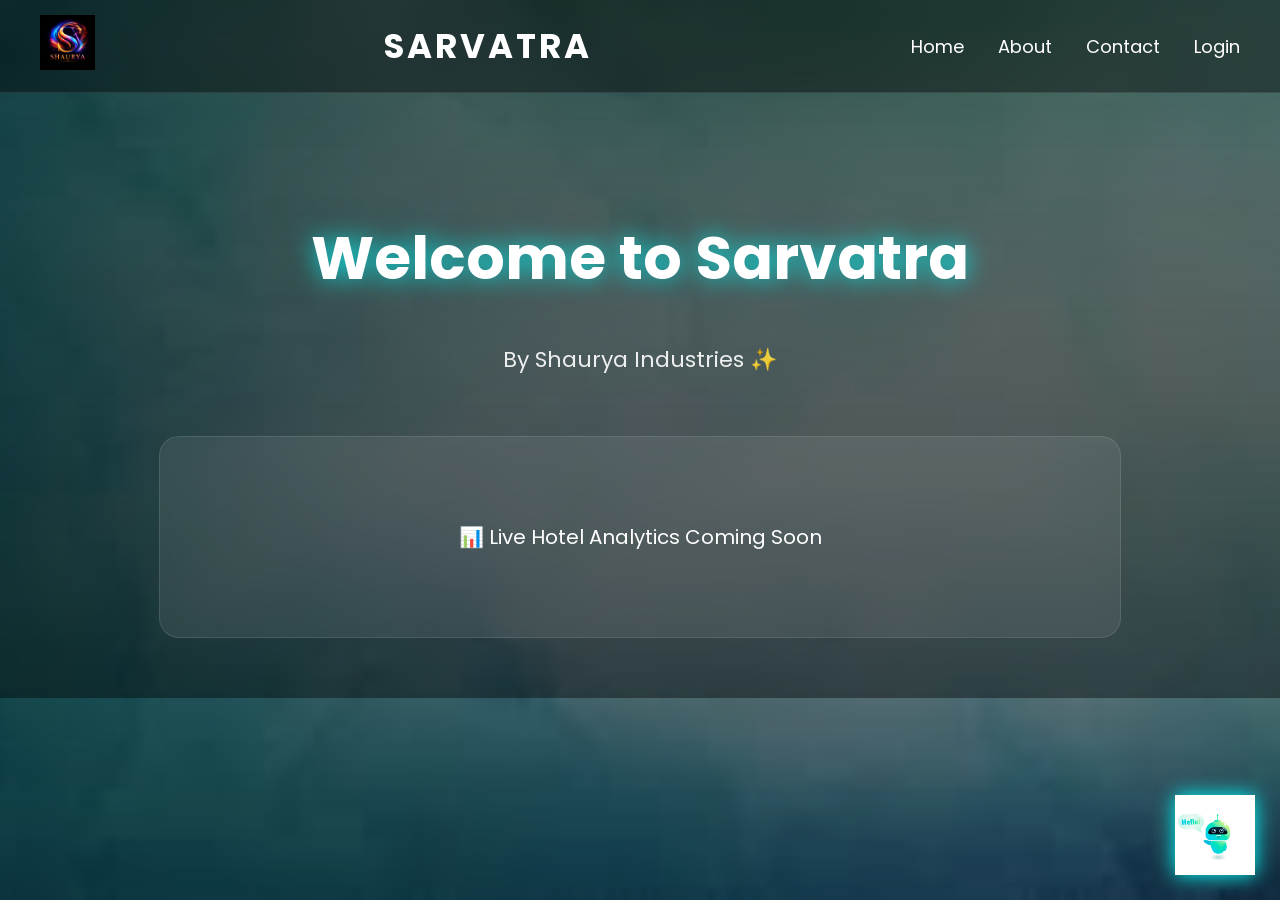
<file: index.html>
<!DOCTYPE html>
<html>
<head>
  <title>Sarvatra</title>
  <link href="https://fonts.googleapis.com/css2?family=Poppins:wght@300;600&display=swap" rel="stylesheet">
  <style>

body {
  margin: 0;
  font-family: 'Poppins', 'Segoe UI', sans-serif;
  background: linear-gradient(rgba(0,0,0,0.5), rgba(0,0,0,0.7)),
              url("background.png") no-repeat center center fixed;
  background-size: cover;
  color: white;
}

/* NAVBAR */
nav {
  display: flex;
  justify-content: space-between;
  align-items: center;
  padding: 15px 40px;
  background: rgba(0,0,0,0.4);
  backdrop-filter: blur(15px);
  border-bottom: 1px solid rgba(255,255,255,0.1);
}

.logo img {
  height: 55px;
}

.title {
  font-size: 34px;
  font-weight: 700;
  letter-spacing: 3px;
}

.links a {
  color: white;
  margin-left: 30px;
  text-decoration: none;
  font-size: 18px;
  position: relative;
}

.links a::after {
  content: '';
  position: absolute;
  width: 0%;
  height: 2px;
  background: cyan;
  left: 0;
  bottom: -5px;
  transition: 0.3s;
}

.links a:hover::after {
  width: 100%;
}

/* HERO */
.hero {
  text-align: center;
  margin-top: 120px;
  animation: fadeIn 1.5s ease;
}

.hero h1 {
  font-size: 60px;
  text-shadow: 0 0 25px rgba(0,255,255,0.8);
}

.hero p {
  font-size: 22px;
  opacity: 0.9;
}

/* GLASS CARD */
.graph {
  width: 75%;
  height: 200px;
  margin: 60px auto;
  border-radius: 20px;
  background: rgba(255,255,255,0.08);
  backdrop-filter: blur(20px);
  display: flex;
  align-items: center;
  justify-content: center;
  font-size: 20px;
  border: 1px solid rgba(255,255,255,0.1);
}

/* CHATBOT */
.chatbot-icon {
  position: fixed;
  bottom: 25px;
  right: 25px;
  width: 80px;
  cursor: pointer;
  transition: 0.3s;
  filter: drop-shadow(0 0 10px cyan);
}

.chatbot-icon:hover {
  transform: scale(1.15) rotate(5deg);
}

.chatbox {
  position: fixed;
  bottom: 110px;
  right: 25px;
  width: 340px;
  background: rgba(30,30,30,0.9);
  backdrop-filter: blur(20px);
  border-radius: 20px;
  display: none;
  flex-direction: column;
  box-shadow: 0 0 25px rgba(0,255,255,0.4);
  overflow: hidden;
}

.chat-header {
  padding: 14px;
  background: linear-gradient(45deg, cyan, #00bcd4);
  color: black;
  font-weight: bold;
  text-align: center;
}

.chat-body {
  height: 260px;
  overflow-y: auto;
  padding: 12px;
  font-size: 14px;
}

.chat-body .user {
  text-align: right;
  margin: 6px;
  color: #00e5ff;
}

.chat-body .bot {
  text-align: left;
  margin: 6px;
  color: #fff;
}

.chat-input {
  display: flex;
  border-top: 1px solid rgba(255,255,255,0.1);
}

.chat-input input {
  flex: 1;
  padding: 12px;
  border: none;
  background: transparent;
  color: white;
}

.chat-input button {
  background: cyan;
  border: none;
  padding: 12px;
  cursor: pointer;
}

/* ANIMATION */
@keyframes fadeIn {
  from {opacity:0; transform: translateY(20px);}
  to {opacity:1; transform: translateY(0);}
}

  </style>
</head>

<body>

<nav>
  <div class="logo"><img src="logo.png"></div>
  <div class="title">SARVATRA</div>
  <div class="links">
    <a href="#">Home</a>
    <a href="about.html">About</a>
    <a href="contact.html">Contact</a>
    <a href="login.html">Login</a>
  </div>
</nav>

<div class="hero">
  <h1>Welcome to Sarvatra</h1>
  <p>By Shaurya Industries ✨</p>
</div>

<div class="graph">
  📊 Live Hotel Analytics Coming Soon
</div>

<img src="chatbot.png" class="chatbot-icon" onclick="toggleChat()">

<div class="chatbox" id="chatbox">
  <div class="chat-header">Sarvatra Assistant</div>
  <div class="chat-body" id="chatBody"></div>
  <div class="chat-input">
    <input type="text" id="userInput" placeholder="Ask something...">
    <button onclick="sendMessage()">➤</button>
  </div>
</div>
<script>
function toggleChat() {
  let box = document.getElementById("chatbox");
  box.style.display = box.style.display === "flex" ? "none" : "flex";
}

function sendMessage() {
    const input = document.getElementById('userInput');
    const chat = document.getElementById('chatBody');
    const message = input.value.trim();

    if (!message) return;
    //Show user message
    chat.innerHTML += '<div class="user">You:'+ message+'</div>';
    input.value='';

    //Send to flask backend
    fetch('/chat',{
        method:'POST',
        headers:{'Content-Type': 'application/json'},
        body: JSON.stringify({message: message})
    })

    .then(response=>response.json())
    .then(data=> {
        chat.innerHTML+='<div class="bot">Bot:' + data.response + '</div>'
        chat.scrollTop=chat.scrollHeight;
    });

}
</script>
</body>
</html>
</file>
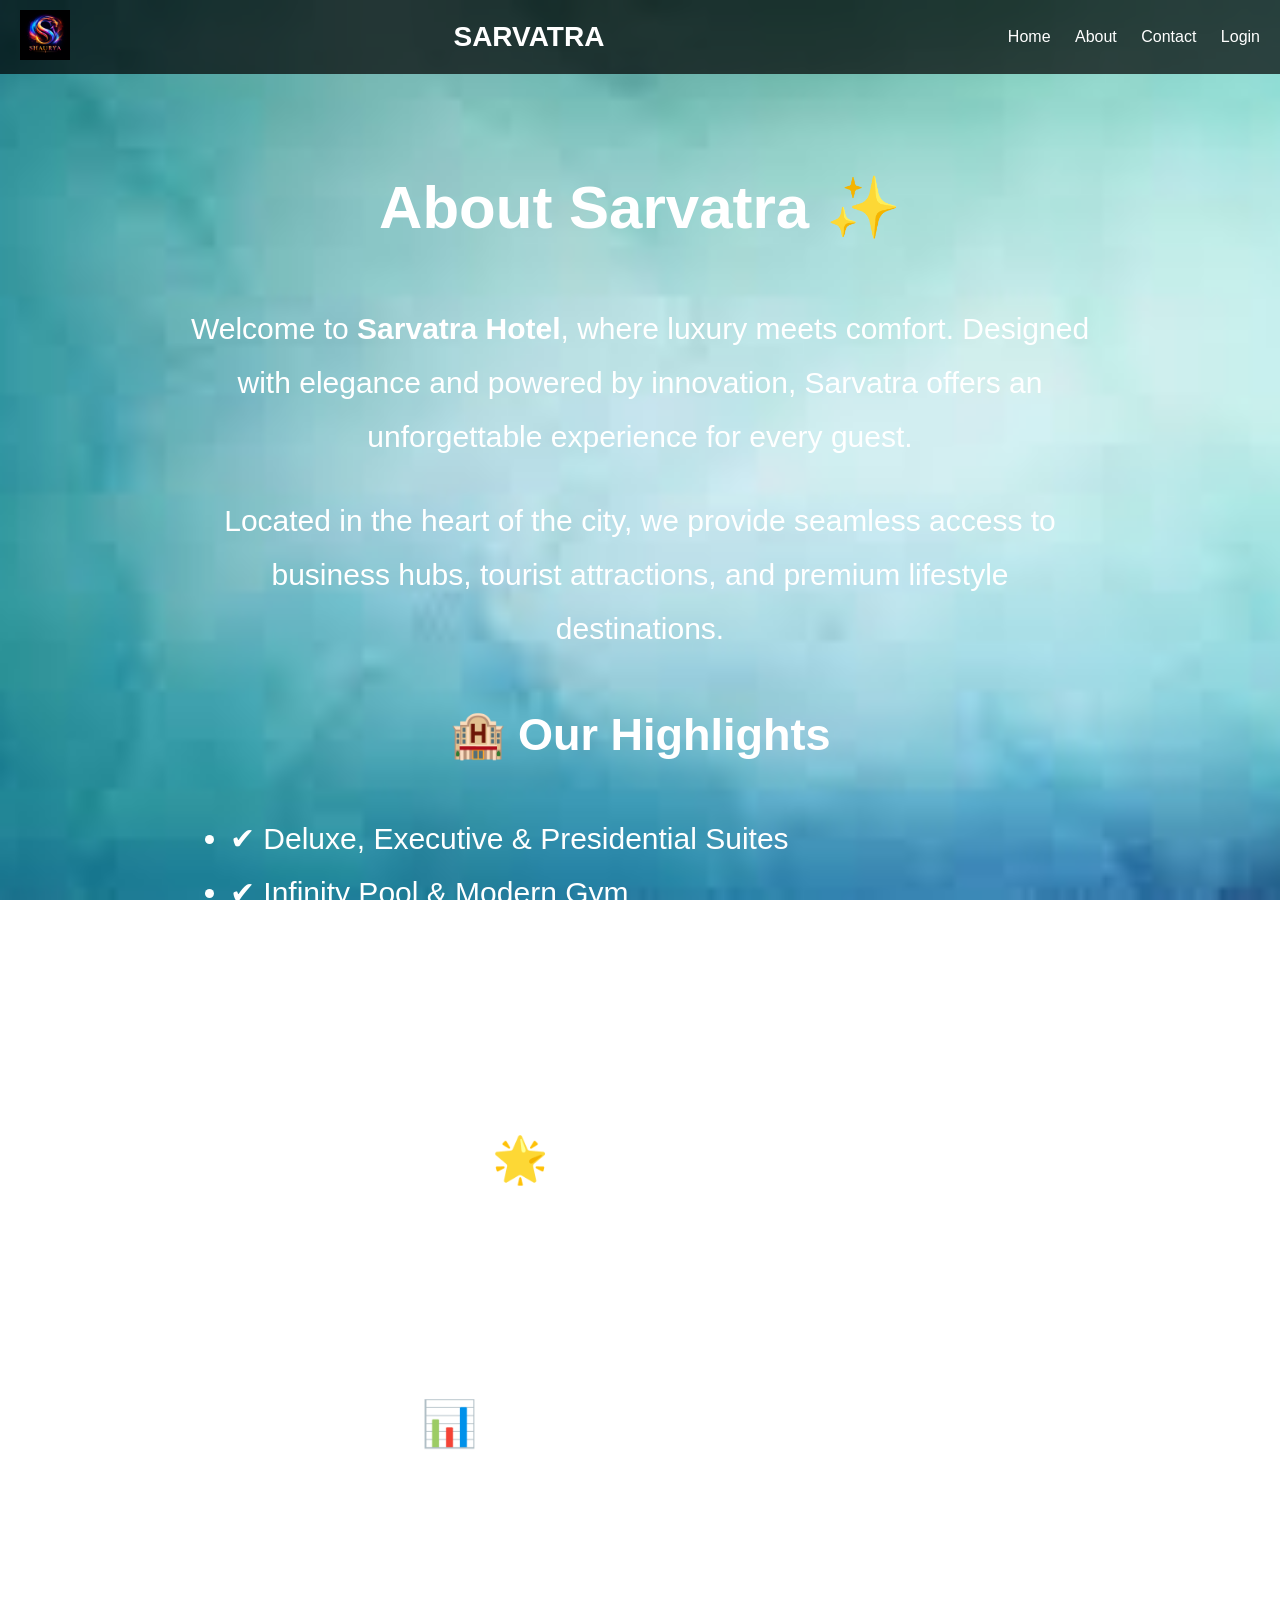
<file: about.html>
<!DOCTYPE html>
<html>
<head>
  <title>About</title>
  <link rel="stylesheet" href="style.css">
</head>
<body>

<body>

<nav>
  <div class="logo"><img src="logo.png"></div>
  <div class="title">SARVATRA</div>
  <div class="links">
    <a href="index.html">Home</a>
    <a href="about.html">About</a>
    <a href="contact.html">Contact</a>
    <a href="login.html">Login</a>
  </div>
</nav>

<div class="center-text" style="max-width:900px; margin:auto; margin-top:80px; line-height:1.8;">

  <h1>About Sarvatra ✨</h1>

  <p>
    Welcome to <b>Sarvatra Hotel</b>, where luxury meets comfort. Designed with elegance
    and powered by innovation, Sarvatra offers an unforgettable experience for every guest.
  </p>

  <p>
    Located in the heart of the city, we provide seamless access to business hubs,
    tourist attractions, and premium lifestyle destinations.
  </p>

  <h2>🏨 Our Highlights</h2>
  <ul style="text-align:left;">
    <li>✔ Deluxe, Executive & Presidential Suites</li>
    <li>✔ Infinity Pool & Modern Gym</li>
    <li>✔ Multi-cuisine Fine Dining Restaurant</li>
    <li>✔ 24/7 Room Service</li>
    <li>✔ Luxury Spa & Wellness Center</li>
  </ul>

  <h2>🌟 Our Vision</h2>
  <p>
    To redefine hospitality with world-class service, cutting-edge technology,
    and unmatched comfort.
  </p>

  <h2>📊 Why Choose Us?</h2>
  <p>
    With a 5-star guest rating and exceptional service standards, Sarvatra stands
    as a symbol of excellence in hospitality.
  </p>

</div>

</body>

</body>
</html>
</file>
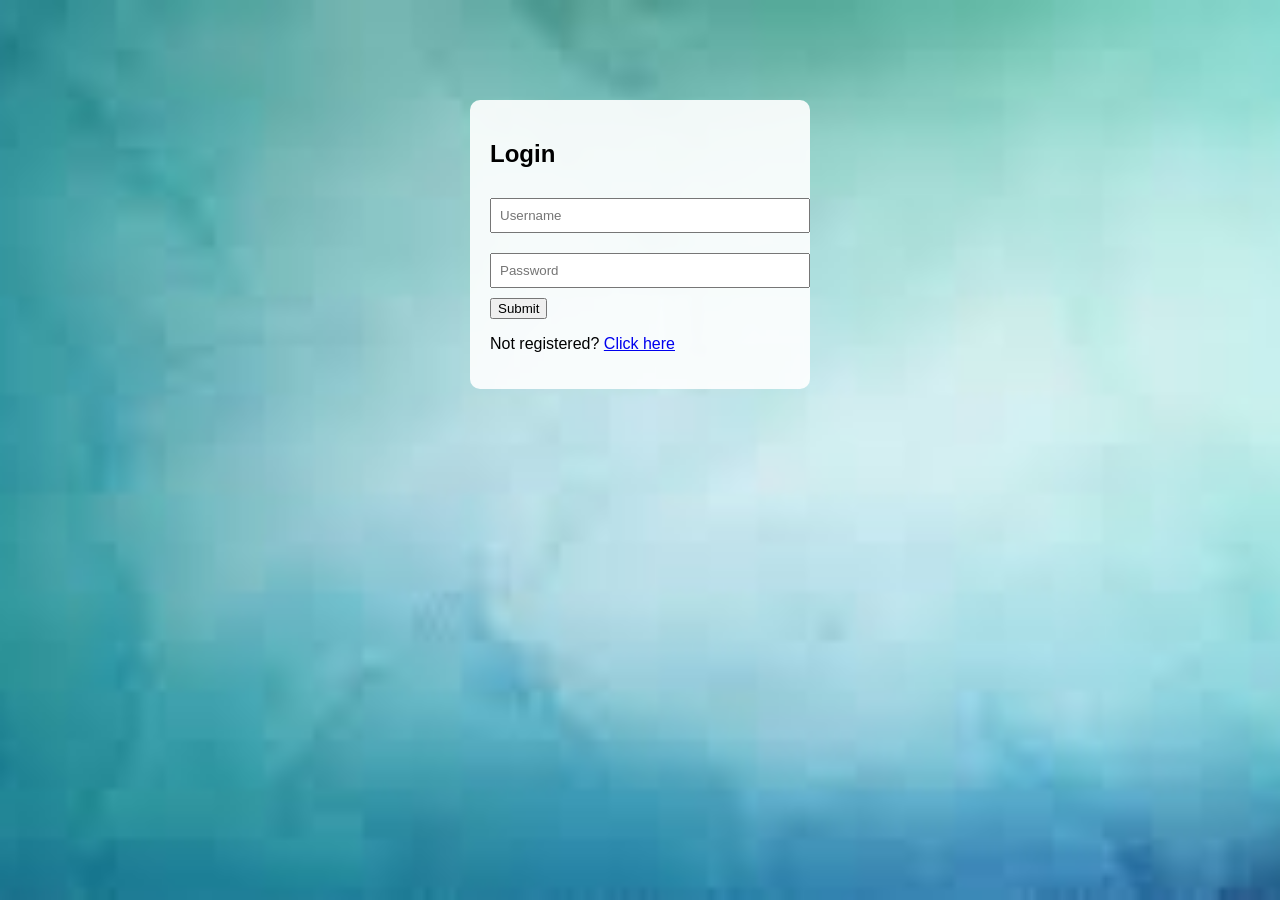
<file: login.html>
<!DOCTYPE html>
<html>
<head>
  <title>Login</title>
  <link rel="stylesheet" href="style.css">
</head>
<body>

<div class="form-container">
  <h2>Login</h2>
  <input type="text" placeholder="Username">
  <input type="password" placeholder="Password">
  <button>Submit</button>

  <p>Not registered? <a href="register.html">Click here</a></p>
</div>

</body>
</html>
</file>
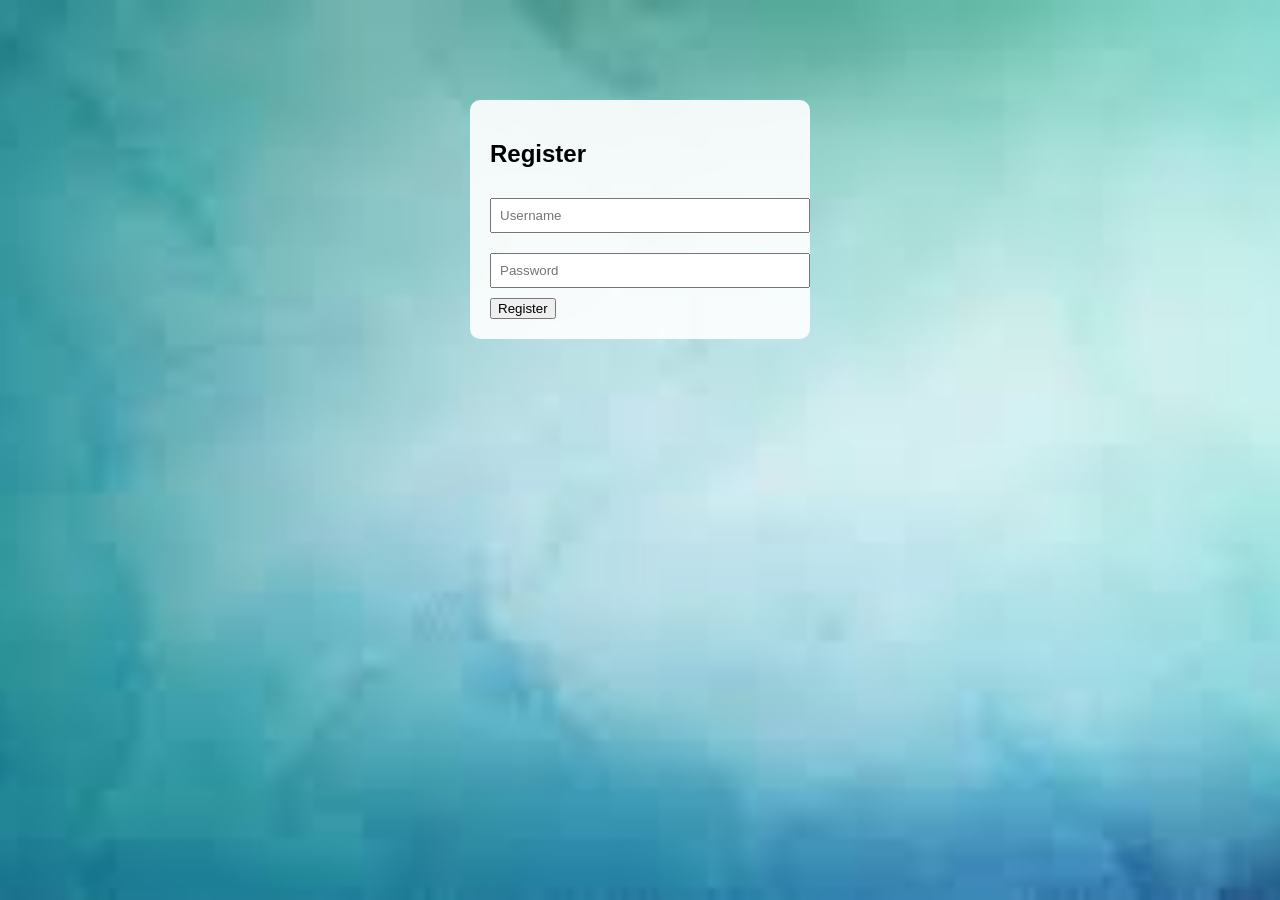
<file: register.html>
<!DOCTYPE html>
<html>
<head>
  <title>Register</title>
  <link rel="stylesheet" href="style.css">
</head>
<body>

<div class="form-container">
  <h2>Register</h2>
  <input type="text" placeholder="Username">
  <input type="password" placeholder="Password">
  <button>Register</button>
</div>

</body>
</html>
</file>
<file: style.css>
body {
  margin: 0;
  font-family: Arial, sans-serif;
  background: url("background.png") no-repeat center center fixed;
  background-size: cover;
}

/* NAVBAR */
nav {
  display: flex;
  align-items: center;
  justify-content: space-between;
  padding: 10px 20px;
  background: rgba(0,0,0,0.7);
  color: white;
}

.logo img {
  height: 50px;
}

.title {
  font-size: 28px;
  font-weight: bold;
}

.links a {
  color: white;
  margin-left: 20px;
  text-decoration: none;
}

.links a:hover {
  text-decoration: underline;
}

/* CENTER TEXT */
.center-text {
  text-align: center;
  margin-top: 100px;
  color: white;
  font-size: 30px;
}

/* CHATBOT ICON */
.chatbot-icon {
  position: fixed;
  bottom: 20px;
  right: 20px;
  width: 70px;
  cursor: pointer;
}

/* CHATBOX */
.chatbox {
  position: fixed;
  bottom: 100px;
  right: 20px;
  width: 300px;
  background: white;
  border-radius: 10px;
  display: none;
  flex-direction: column;
}

.chat-header {
  background: #333;
  color: white;
  padding: 10px;
}

.chat-body {
  height: 200px;
  overflow-y: auto;
  padding: 10px;
}

.chat-input {
  display: flex;
}

.chat-input input {
  flex: 1;
  padding: 5px;
}

.chat-input button {
  padding: 5px;
}

/* FORM */
.form-container {
  width: 300px;
  margin: 100px auto;
  background: rgba(255,255,255,0.9);
  padding: 20px;
  border-radius: 10px;
}

.form-container input {
  width: 100%;
  margin: 10px 0;
  padding: 8px;
}
</file>
